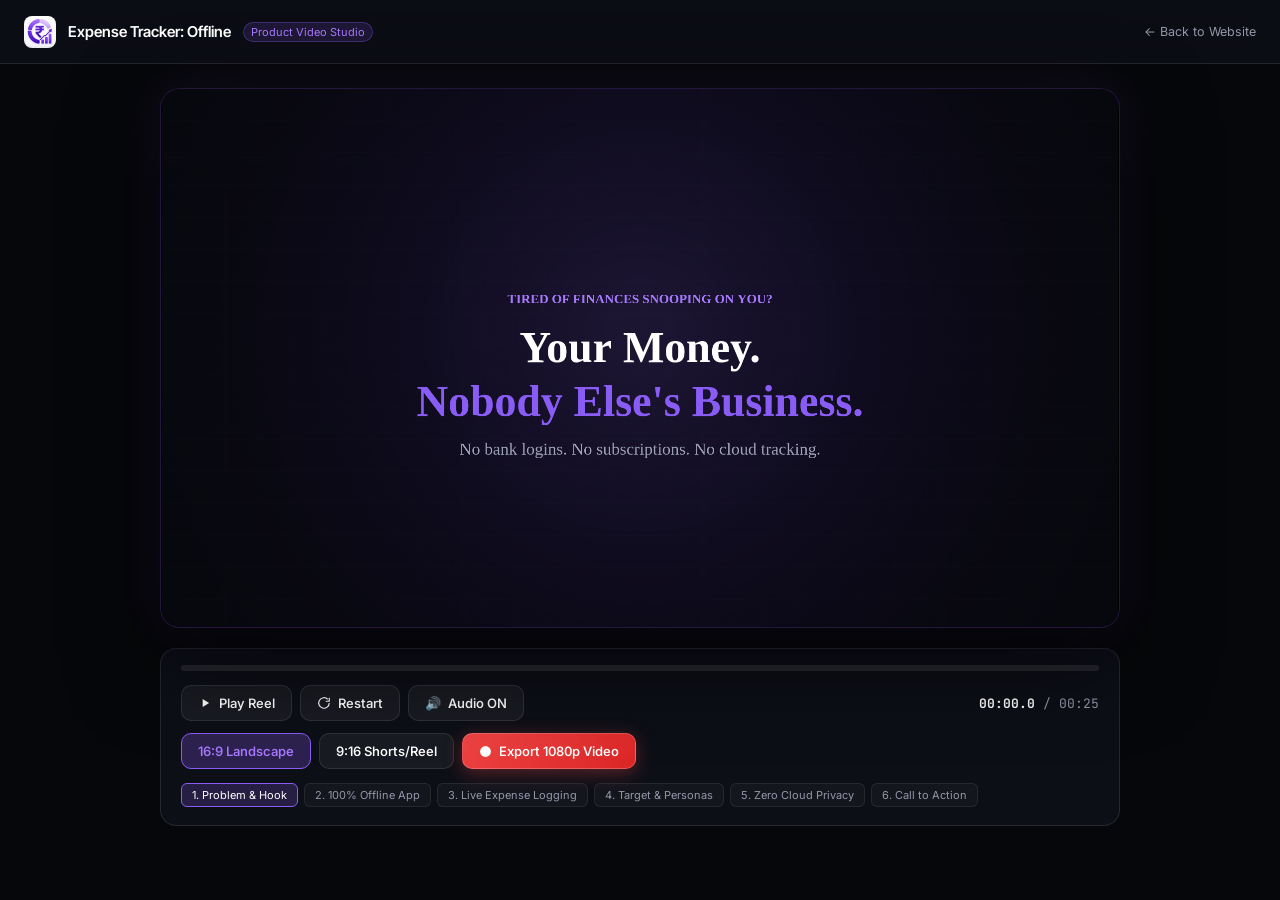
<file: video.html>
<!DOCTYPE html>
<html lang="en">
<head>
<meta charset="utf-8">
<meta name="viewport" content="width=device-width, initial-scale=1">
<title>Product Video Studio — Expense Tracker: Offline</title>
<link rel="icon" href="assets/favicon-64.png" type="image/png">
<link rel="preconnect" href="https://fonts.googleapis.com">
<link rel="preconnect" href="https://fonts.gstatic.com" crossorigin>
<link href="https://fonts.googleapis.com/css2?family=Inter+Tight:wght@500;600;700;800&family=Inter:wght@400;500;600&family=JetBrains+Mono:wght@500;700&display=swap" rel="stylesheet">
<style>
  :root {
    --bg: #06070a;
    --panel: #0d0f17;
    --line: rgba(255, 255, 255, 0.1);
    --violet: #8a5cf6;
    --violet-bright: #a879ff;
    --text: #ffffff;
    --text-muted: #9496a8;
  }
  * { box-sizing: border-box; margin: 0; padding: 0; }
  body {
    background: var(--bg);
    color: var(--text);
    font-family: 'Inter', -apple-system, sans-serif;
    min-height: 100vh;
    display: flex;
    flex-direction: column;
    overflow-x: hidden;
  }

  /* Top Bar */
  header {
    height: 64px;
    border-bottom: 1px solid var(--line);
    display: flex;
    align-items: center;
    justify-content: space-between;
    padding: 0 24px;
    background: rgba(13, 15, 23, 0.85);
    backdrop-filter: blur(16px);
  }
  .brand-group {
    display: flex;
    align-items: center;
    gap: 12px;
  }
  .brand-group img {
    width: 32px;
    height: 32px;
    border-radius: 8px;
  }
  .brand-group h1 {
    font-family: 'Inter Tight', sans-serif;
    font-size: 15px;
    font-weight: 600;
  }
  .brand-group span {
    font-size: 11px;
    color: var(--violet-bright);
    background: rgba(138, 92, 246, 0.15);
    border: 1px solid rgba(138, 92, 246, 0.3);
    padding: 2px 7px;
    border-radius: 999px;
  }

  /* Workspace Layout */
  .workspace {
    flex: 1;
    display: flex;
    flex-direction: column;
    align-items: center;
    padding: 24px;
    gap: 20px;
    max-width: 1400px;
    width: 100%;
    margin: 0 auto;
  }

  /* Video Viewport Stage */
  .viewport-wrapper {
    position: relative;
    background: #000;
    border: 1px solid rgba(138, 92, 246, 0.25);
    border-radius: 20px;
    box-shadow: 0 30px 90px rgba(0, 0, 0, 0.7), 0 0 50px rgba(138, 92, 246, 0.12);
    overflow: hidden;
    display: flex;
    align-items: center;
    justify-content: center;
    max-width: 100%;
    transition: all 0.3s ease;
  }
  .viewport-wrapper.is-16-9 {
    width: 960px;
    height: 540px;
  }
  .viewport-wrapper.is-9-16 {
    width: 360px;
    height: 640px;
  }

  canvas {
    width: 100%;
    height: 100%;
    display: block;
    object-fit: contain;
  }

  /* Control Panel */
  .control-panel {
    width: 100%;
    max-width: 960px;
    background: var(--panel);
    border: 1px solid var(--line);
    border-radius: 16px;
    padding: 16px 20px;
    display: flex;
    flex-direction: column;
    gap: 14px;
  }

  .timeline-bar {
    position: relative;
    height: 6px;
    background: rgba(255, 255, 255, 0.08);
    border-radius: 999px;
    cursor: pointer;
    overflow: hidden;
  }
  .timeline-progress {
    height: 100%;
    width: 0%;
    background: linear-gradient(90deg, #8a5cf6, #c4a0ff);
    border-radius: inherit;
    transition: width 0.08s linear;
  }

  .controls-row {
    display: flex;
    align-items: center;
    justify-content: space-between;
    flex-wrap: wrap;
    gap: 12px;
  }
  .btn-group {
    display: flex;
    align-items: center;
    gap: 8px;
  }
  button {
    font-family: inherit;
    font-size: 13px;
    font-weight: 550;
    padding: 9px 16px;
    border-radius: 10px;
    border: 1px solid var(--line);
    background: rgba(255, 255, 255, 0.05);
    color: #fff;
    cursor: pointer;
    display: inline-flex;
    align-items: center;
    gap: 7px;
    transition: all 0.2s ease;
  }
  button:hover {
    background: rgba(255, 255, 255, 0.1);
    border-color: rgba(255, 255, 255, 0.2);
  }
  button.active {
    background: rgba(138, 92, 246, 0.25);
    border-color: var(--violet);
    color: var(--violet-bright);
  }
  button.btn-record {
    background: linear-gradient(135deg, #ef4444, #dc2626);
    border-color: rgba(255, 255, 255, 0.2);
    box-shadow: 0 4px 18px rgba(239, 68, 68, 0.35);
  }
  button.btn-record:hover {
    filter: brightness(1.1);
    transform: translateY(-1px);
  }
  button.btn-record.recording {
    background: #000;
    border-color: #ef4444;
    color: #ef4444;
    animation: pulseRed 1s infinite alternate;
  }
  @keyframes pulseRed {
    from { box-shadow: 0 0 10px rgba(239, 68, 68, 0.4); }
    to { box-shadow: 0 0 25px rgba(239, 68, 68, 0.8); }
  }

  .timecode {
    font-family: 'JetBrains Mono', monospace;
    font-size: 13px;
    color: var(--text-muted);
  }
  .timecode b {
    color: #fff;
  }

  /* Scene Badges */
  .scenes-nav {
    display: flex;
    align-items: center;
    gap: 6px;
    overflow-x: auto;
    padding-bottom: 2px;
  }
  .scene-pill {
    padding: 4px 10px;
    font-size: 11px;
    border-radius: 6px;
    border: 1px solid rgba(255, 255, 255, 0.08);
    background: rgba(255, 255, 255, 0.03);
    color: var(--text-muted);
    cursor: pointer;
    white-space: nowrap;
    transition: all 0.2s;
  }
  .scene-pill.active {
    background: rgba(138, 92, 246, 0.2);
    border-color: var(--violet);
    color: #fff;
  }

  /* Recording Overlay Notification */
  .recording-banner {
    position: fixed;
    bottom: 24px;
    right: 24px;
    background: #10121a;
    border: 1px solid var(--violet);
    padding: 14px 20px;
    border-radius: 12px;
    box-shadow: 0 10px 40px rgba(0,0,0,0.7);
    display: none;
    align-items: center;
    gap: 12px;
    z-index: 100;
    font-size: 13px;
  }
  .recording-banner .record-dot {
    width: 10px;
    height: 10px;
    border-radius: 50%;
    background: #ef4444;
    animation: blink 0.8s infinite;
  }
  @keyframes blink { 50% { opacity: 0; } }

  @media (max-width: 900px) {
    .viewport-wrapper.is-16-9 {
      width: 100%;
      height: calc(100vw * 9 / 16);
    }
  }
</style>
</head>
<body>

<header>
  <div class="brand-group">
    <img src="assets/app-icon.png" alt="App Logo">
    <h1>Expense Tracker: Offline</h1>
    <span>Product Video Studio</span>
  </div>
  <a href="index.html" style="font-size: 12.5px; color: var(--text-muted); text-decoration: none;">← Back to Website</a>
</header>

<main class="workspace">
  <div id="viewportWrapper" class="viewport-wrapper is-16-9">
    <canvas id="videoCanvas" width="1920" height="1080"></canvas>
  </div>

  <div class="control-panel">
    <div class="timeline-bar" id="timelineBar">
      <div class="timeline-progress" id="timelineProgress"></div>
    </div>

    <div class="controls-row">
      <div class="btn-group">
        <button id="btnPlay">
          <svg width="14" height="14" viewBox="0 0 24 24" fill="currentColor"><path d="M8 5v14l11-7z"/></svg>
          <span id="playText">Play Reel</span>
        </button>
        <button id="btnRestart">
          <svg width="14" height="14" viewBox="0 0 24 24" fill="none" stroke="currentColor" stroke-width="2"><path d="M21 12a9 9 0 11-2.6-6.4M21 3v6h-6"/></svg>
          Restart
        </button>
        <button id="btnMute">
          <span id="muteIcon">🔊</span>
          <span id="muteText">Audio ON</span>
        </button>
      </div>

      <div class="timecode">
        <span id="currentTime">00:00</span> / <span id="totalTime">00:25</span>
      </div>

      <div class="btn-group">
        <button id="btnFormat169" class="active">16:9 Landscape</button>
        <button id="btnFormat916">9:16 Shorts/Reel</button>
        <button id="btnRecord" class="btn-record">
          <svg width="13" height="13" viewBox="0 0 24 24" fill="currentColor"><circle cx="12" cy="12" r="10"/></svg>
          <span>Export 1080p Video</span>
        </button>
      </div>
    </div>

    <div class="scenes-nav" id="scenesNav">
      <div class="scene-pill active" data-time="0">1. Problem & Hook</div>
      <div class="scene-pill" data-time="4.5">2. 100% Offline App</div>
      <div class="scene-pill" data-time="9.5">3. Live Expense Logging</div>
      <div class="scene-pill" data-time="15.0">4. Target & Personas</div>
      <div class="scene-pill" data-time="19.5">5. Zero Cloud Privacy</div>
      <div class="scene-pill" data-time="23.0">6. Call to Action</div>
    </div>
  </div>
</main>

<div class="recording-banner" id="recordingBanner">
  <div class="record-dot"></div>
  <span>Recording 60 FPS video... Download will start when the reel ends.</span>
</div>

<script>
(function() {
  "use strict";

  const canvas = document.getElementById("videoCanvas");
  const ctx = canvas.getContext("2d");
  const viewportWrapper = document.getElementById("viewportWrapper");

  const btnPlay = document.getElementById("btnPlay");
  const playText = document.getElementById("playText");
  const btnRestart = document.getElementById("btnRestart");
  const btnMute = document.getElementById("btnMute");
  const muteIcon = document.getElementById("muteIcon");
  const muteText = document.getElementById("muteText");
  const btnFormat169 = document.getElementById("btnFormat169");
  const btnFormat916 = document.getElementById("btnFormat916");
  const btnRecord = document.getElementById("btnRecord");
  const timelineBar = document.getElementById("timelineBar");
  const timelineProgress = document.getElementById("timelineProgress");
  const currentTimeEl = document.getElementById("currentTime");
  const scenePills = document.querySelectorAll(".scene-pill");
  const recordingBanner = document.getElementById("recordingBanner");

  // Load App Assets
  const appIcon = new Image();
  appIcon.src = "assets/app-icon.png";
  const playBadge = new Image();
  playBadge.src = "assets/google-play-badge.png";

  // Video State
  const TOTAL_DURATION = 26.0; // 26 seconds product reel
  let isPlaying = false;
  let currentTime = 0;
  let lastFrameTime = performance.now();
  let isVertical = false;
  let isAudioEnabled = true;

  // Recording State
  let isRecording = false;
  let mediaRecorder = null;
  let recordedChunks = [];

  // Web Audio Synth Engine
  let audioCtx = null;
  let audioDest = null;

  function initAudio() {
    if (audioCtx) return;
    const AudioContext = window.AudioContext || window.webkitAudioContext;
    audioCtx = new AudioContext();
    audioDest = audioCtx.createMediaStreamDestination();
  }

  function playSynthTone(freq, duration, type = "sine", gainVal = 0.15) {
    if (!isAudioEnabled) return;
    initAudio();
    if (audioCtx.state === "suspended") audioCtx.resume();

    const osc = audioCtx.createOscillator();
    const gain = audioCtx.createGain();

    osc.type = type;
    osc.frequency.setValueAtTime(freq, audioCtx.currentTime);

    gain.gain.setValueAtTime(gainVal, audioCtx.currentTime);
    gain.gain.exponentialRampToValueAtTime(0.0001, audioCtx.currentTime + duration);

    osc.connect(gain);
    gain.connect(audioCtx.destination);
    if (audioDest) gain.connect(audioDest);

    osc.start();
    osc.stop(audioCtx.currentTime + duration);
  }

  // Audio cues for scenes
  const audioCues = {
    0.1: () => playSynthTone(220, 1.2, "sine", 0.12),
    4.5: () => { playSynthTone(330, 0.4, "triangle", 0.15); setTimeout(() => playSynthTone(440, 0.8, "sine", 0.15), 150); },
    9.6: () => playSynthTone(587.33, 0.25, "sine", 0.2), // Log sound
    11.2: () => playSynthTone(659.25, 0.25, "sine", 0.2), // Log sound 2
    15.0: () => { playSynthTone(392, 0.3, "sine", 0.15); setTimeout(() => playSynthTone(523.25, 0.5, "triangle", 0.18), 120); },
    19.5: () => playSynthTone(293.66, 0.8, "sawtooth", 0.08), // Security chord
    23.0: () => { playSynthTone(440, 0.2, "sine", 0.15); setTimeout(() => playSynthTone(880, 0.6, "sine", 0.18), 150); }
  };
  let triggeredCues = new Set();

  function triggerAudioAt(t) {
    for (let key in audioCues) {
      const cueTime = parseFloat(key);
      if (t >= cueTime && !triggeredCues.has(cueTime)) {
        triggeredCues.add(cueTime);
        audioCues[key]();
      }
    }
  }

  // Formatting helpers
  function setAspect(vertical) {
    isVertical = vertical;
    if (isVertical) {
      canvas.width = 1080;
      canvas.height = 1920;
      viewportWrapper.className = "viewport-wrapper is-9-16";
      btnFormat916.classList.add("active");
      btnFormat169.classList.remove("active");
    } else {
      canvas.width = 1920;
      canvas.height = 1080;
      viewportWrapper.className = "viewport-wrapper is-16-9";
      btnFormat169.classList.add("active");
      btnFormat916.classList.remove("active");
    }
    renderScene(currentTime);
  }

  btnFormat169.onclick = () => setAspect(false);
  btnFormat916.onclick = () => setAspect(true);

  // Playback Controls
  function togglePlay() {
    isPlaying = !isPlaying;
    if (isPlaying) {
      if (currentTime >= TOTAL_DURATION) {
        currentTime = 0;
        triggeredCues.clear();
      }
      lastFrameTime = performance.now();
      playText.textContent = "Pause";
      initAudio();
      if (audioCtx && audioCtx.state === "suspended") audioCtx.resume();
      requestAnimationFrame(loop);
    } else {
      playText.textContent = "Play Reel";
    }
  }

  btnPlay.onclick = togglePlay;
  btnRestart.onclick = () => {
    currentTime = 0;
    triggeredCues.clear();
    renderScene(0);
  };

  btnMute.onclick = () => {
    isAudioEnabled = !isAudioEnabled;
    muteText.textContent = isAudioEnabled ? "Audio ON" : "Muted";
    muteIcon.textContent = isAudioEnabled ? "🔊" : "🔇";
  };

  scenePills.forEach(pill => {
    pill.onclick = () => {
      currentTime = parseFloat(pill.dataset.time);
      triggeredCues.clear();
      renderScene(currentTime);
    };
  });

  timelineBar.onclick = (e) => {
    const rect = timelineBar.getBoundingClientRect();
    const ratio = Math.max(0, Math.min(1, (e.clientX - rect.left) / rect.width));
    currentTime = ratio * TOTAL_DURATION;
    triggeredCues.clear();
    renderScene(currentTime);
  };

  // Main Loop
  function loop(now) {
    if (!isPlaying) return;
    const delta = (now - lastFrameTime) / 1000;
    lastFrameTime = now;

    currentTime += delta;
    triggerAudioAt(currentTime);

    if (currentTime >= TOTAL_DURATION) {
      currentTime = TOTAL_DURATION;
      renderScene(currentTime);
      isPlaying = false;
      playText.textContent = "Replay Reel";

      if (isRecording) {
        stopRecording();
      }
      return;
    }

    renderScene(currentTime);
    requestAnimationFrame(loop);
  }

  // Easings
  function easeOutCubic(x) { return 1 - Math.pow(1 - x, 3); }
  function easeInOutQuad(x) { return x < 0.5 ? 2 * x * x : 1 - Math.pow(-2 * x + 2, 2) / 2; }
  function clamp(val, min, max) { return Math.max(min, Math.min(max, val)); }

  // Scene Renderer
  function renderScene(t) {
    // Update timeline UI
    const progressPercent = (t / TOTAL_DURATION) * 100;
    timelineProgress.style.width = progressPercent + "%";
    const mins = Math.floor(t / 60);
    const secs = Math.floor(t % 60);
    const ms = Math.floor((t % 1) * 10);
    currentTimeEl.innerHTML = `<b>${String(mins).padStart(2, '0')}:${String(secs).padStart(2, '0')}.${ms}</b>`;

    // Highlight active scene pill
    scenePills.forEach(pill => {
      const pTime = parseFloat(pill.dataset.time);
      pill.classList.toggle("active", t >= pTime && t < pTime + 4.5);
    });

    const W = canvas.width;
    const H = canvas.height;

    // 1. Dark Ambient Canvas Background
    ctx.fillStyle = "#07080d";
    ctx.fillRect(0, 0, W, H);

    // Dynamic Violet Ambient Glow
    const glowGrad = ctx.createRadialGradient(W / 2, H * 0.45, 50, W / 2, H * 0.45, W * 0.65);
    glowGrad.addColorStop(0, "rgba(138, 92, 246, 0.16)");
    glowGrad.addColorStop(0.5, "rgba(99, 44, 219, 0.05)");
    glowGrad.addColorStop(1, "transparent");
    ctx.fillStyle = glowGrad;
    ctx.fillRect(0, 0, W, H);

    // Subtle Grid Lines
    ctx.strokeStyle = "rgba(255, 255, 255, 0.02)";
    ctx.lineWidth = 1;
    const gridSize = 64;
    for (let x = 0; x < W; x += gridSize) {
      ctx.beginPath(); ctx.moveTo(x, 0); ctx.lineTo(x, H); ctx.stroke();
    }
    for (let y = 0; y < H; y += gridSize) {
      ctx.beginPath(); ctx.moveTo(0, y); ctx.lineTo(W, y); ctx.stroke();
    }

    // 2. Render Sequenced Scenes
    if (t < 4.5) {
      renderScene1_Hook(t, W, H);
    } else if (t < 9.5) {
      renderScene2_Intro(t - 4.5, W, H);
    } else if (t < 15.0) {
      renderScene3_Logging(t - 9.5, W, H);
    } else if (t < 19.5) {
      renderScene4_Personas(t - 15.0, W, H);
    } else if (t < 23.0) {
      renderScene5_Privacy(t - 19.5, W, H);
    } else {
      renderScene6_CTA(t - 23.0, W, H);
    }
  }

  // --- SCENE 1: THE HOOK (0s - 4.5s) ---
  function renderScene1_Hook(t, W, H) {
    const p = easeOutCubic(clamp(t / 0.8, 0, 1));
    const fadeOut = t > 3.8 ? clamp((4.5 - t) / 0.7, 0, 1) : 1;

    ctx.save();
    ctx.globalAlpha = fadeOut;

    // Eyebrow
    ctx.font = `600 ${isVertical ? 24 : 26}px 'Inter'`;
    ctx.fillStyle = "#a879ff";
    ctx.textAlign = "center";
    ctx.fillText("TIRED OF FINANCES SNOOPING ON YOU?", W / 2, (H * 0.38) + (1 - p) * 20);

    // Headline
    ctx.font = `800 ${isVertical ? 64 : 88}px 'Inter Tight'`;
    ctx.fillStyle = "#ffffff";
    ctx.fillText("Your Money.", W / 2, (H * 0.48) + (1 - p) * 30);
    ctx.fillStyle = "#8a5cf6";
    ctx.fillText("Nobody Else's Business.", W / 2, (H * 0.58) + (1 - p) * 30);

    // Subtext
    ctx.font = `400 ${isVertical ? 28 : 34}px 'Inter'`;
    ctx.fillStyle = "#9fa3b8";
    ctx.fillText("No bank logins. No subscriptions. No cloud tracking.", W / 2, (H * 0.68));

    ctx.restore();
  }

  // --- SCENE 2: APP INTRO & PHONE FLOAT (4.5s - 9.5s) ---
  function renderScene2_Intro(t, W, H) {
    const p = easeOutCubic(clamp(t / 0.9, 0, 1));
    const fadeOut = t > 4.2 ? clamp((5.0 - t) / 0.8, 0, 1) : 1;

    ctx.save();
    ctx.globalAlpha = fadeOut;

    // Header title
    ctx.font = `800 ${isVertical ? 48 : 58}px 'Inter Tight'`;
    ctx.fillStyle = "#ffffff";
    ctx.textAlign = "center";
    ctx.fillText("Track Smarter. Spend Better.", W / 2, isVertical ? 220 : 130);

    ctx.font = `500 ${isVertical ? 24 : 28}px 'Inter'`;
    ctx.fillStyle = "#a879ff";
    ctx.fillText("100% Offline Personal Finance for Android", W / 2, isVertical ? 270 : 180);

    // Draw Floating Phone Frame
    const phoneW = isVertical ? 480 : 420;
    const phoneH = phoneW * 2.05;
    const phoneY = (isVertical ? H * 0.52 : H * 0.58) + (1 - p) * 80;

    drawPhoneMockup(W / 2, phoneY, phoneW, phoneH, {
      balance: 31179,
      month: "August 2026",
      logsCount: 1,
      target: "₹25,000",
      usedPercent: 74
    });

    ctx.restore();
  }

  // --- SCENE 3: LIVE EXPENSE LOGGING (9.5s - 15.0s) ---
  function renderScene3_Logging(t, W, H) {
    const p = easeOutCubic(clamp(t / 0.8, 0, 1));
    const fadeOut = t > 4.8 ? clamp((5.5 - t) / 0.7, 0, 1) : 1;

    ctx.save();
    ctx.globalAlpha = fadeOut;

    // Feature Badge
    ctx.font = `700 ${isVertical ? 22 : 24}px 'Inter'`;
    ctx.fillStyle = "#a879ff";
    ctx.textAlign = "center";
    ctx.fillText("INSTANT & EFFORTLESS", W / 2, isVertical ? 200 : 120);

    ctx.font = `800 ${isVertical ? 50 : 62}px 'Inter Tight'`;
    ctx.fillStyle = "#ffffff";
    ctx.fillText("One-Tap Spending Logs", W / 2, isVertical ? 260 : 180);

    // Animated dynamic balance addition
    const countUp = t > 1.2 ? clamp((t - 1.2) / 1.5, 0, 1) : 0;
    const curBalance = Math.round(31179 + countUp * 1929);

    const phoneW = isVertical ? 480 : 420;
    const phoneH = phoneW * 2.05;
    const phoneY = (isVertical ? H * 0.52 : H * 0.58);

    drawPhoneMockup(W / 2, phoneY, phoneW, phoneH, {
      balance: curBalance,
      month: "August 2026",
      logsCount: t > 1.2 ? 3 : 1,
      target: "₹35,000",
      usedPercent: Math.round(65 + countUp * 10)
    });

    // Floating callout card
    if (t > 1.5) {
      const cardAlpha = clamp((t - 1.5) / 0.5, 0, 1);
      ctx.globalAlpha = cardAlpha * fadeOut;
      drawHighlightCard(
        isVertical ? W / 2 : W * 0.78,
        isVertical ? H * 0.84 : H * 0.48,
        "+ ₹1,350 RTR Insurance (Bills)",
        "#a879ff"
      );
    }

    ctx.restore();
  }

  // --- SCENE 4: MONTHLY TARGETS & PERSONAS (15.0s - 19.5s) ---
  function renderScene4_Personas(t, W, H) {
    const fadeOut = t > 3.8 ? clamp((4.5 - t) / 0.7, 0, 1) : 1;
    ctx.save();
    ctx.globalAlpha = fadeOut;

    ctx.font = `700 ${isVertical ? 22 : 24}px 'Inter'`;
    ctx.fillStyle = "#a879ff";
    ctx.textAlign = "center";
    ctx.fillText("MULTI-PERSONA FREEDOM", W / 2, isVertical ? 200 : 120);

    ctx.font = `800 ${isVertical ? 50 : 64}px 'Inter Tight'`;
    ctx.fillStyle = "#ffffff";
    ctx.fillText("Personal · Business · Tour", W / 2, isVertical ? 260 : 180);

    const isBiz = t > 2.0;

    const phoneW = isVertical ? 480 : 420;
    const phoneH = phoneW * 2.05;
    const phoneY = (isVertical ? H * 0.52 : H * 0.58);

    drawPhoneMockup(W / 2, phoneY, phoneW, phoneH, {
      balance: isBiz ? 64250 : 18420,
      month: "November 2026",
      logsCount: 2,
      target: isBiz ? "₹90,000" : "₹25,000",
      usedPercent: 71,
      persona: isBiz ? "Business" : "Personal"
    });

    ctx.restore();
  }

  // --- SCENE 5: ZERO CLOUD PRIVACY (19.5s - 23.0s) ---
  function renderScene5_Privacy(t, W, H) {
    const p = easeOutCubic(clamp(t / 0.7, 0, 1));
    const fadeOut = t > 2.8 ? clamp((3.5 - t) / 0.7, 0, 1) : 1;

    ctx.save();
    ctx.globalAlpha = fadeOut;

    ctx.textAlign = "center";
    ctx.font = `700 ${isVertical ? 22 : 24}px 'Inter'`;
    ctx.fillStyle = "#34d399"; // Green
    ctx.fillText("🔒 ZERO TELEMETRY", W / 2, isVertical ? H * 0.32 : H * 0.32);

    ctx.font = `800 ${isVertical ? 58 : 78}px 'Inter Tight'`;
    ctx.fillStyle = "#ffffff";
    ctx.fillText("0 Bytes Sent to the Cloud.", W / 2, isVertical ? H * 0.42 : H * 0.44);

    ctx.font = `400 ${isVertical ? 26 : 32}px 'Inter'`;
    ctx.fillStyle = "#9fa3b8";
    ctx.fillText("Encrypted, offline backups on your own device.", W / 2, isVertical ? H * 0.52 : H * 0.54);

    // Privacy badges
    const badges = ["✓ No Account", "✓ No Telemetry", "✓ JSON & PDF Export"];
    badges.forEach((b, i) => {
      ctx.font = `600 24px 'Inter'`;
      ctx.fillStyle = "#a879ff";
      const xOffset = (i - 1) * (isVertical ? 0 : 340);
      const yOffset = isVertical ? (H * 0.62 + i * 50) : (H * 0.66);
      ctx.fillText(b, W / 2 + xOffset, yOffset);
    });

    ctx.restore();
  }

  // --- SCENE 6: CALL TO ACTION (23.0s - 26.0s) ---
  function renderScene6_CTA(t, W, H) {
    const p = easeOutCubic(clamp(t / 0.8, 0, 1));

    ctx.save();
    ctx.textAlign = "center";

    // App Logo with Glow
    const iconSize = isVertical ? 140 : 160;
    const iconY = (isVertical ? H * 0.28 : H * 0.25) - (1 - p) * 30;

    ctx.shadowColor = "rgba(138, 92, 246, 0.6)";
    ctx.shadowBlur = 40;
    if (appIcon.complete && appIcon.naturalWidth > 0) {
      ctx.drawImage(appIcon, W / 2 - iconSize / 2, iconY, iconSize, iconSize);
    }
    ctx.shadowBlur = 0;

    // App Title
    ctx.font = `800 ${isVertical ? 54 : 68}px 'Inter Tight'`;
    ctx.fillStyle = "#ffffff";
    ctx.fillText("Expense Tracker: Offline", W / 2, iconY + iconSize + 60);

    ctx.font = `500 ${isVertical ? 26 : 30}px 'Inter'`;
    ctx.fillStyle = "#a879ff";
    ctx.fillText("Take control of your money today.", W / 2, iconY + iconSize + 110);

    // Google Play Badge
    const badgeW = isVertical ? 320 : 360;
    const badgeH = badgeW * 0.387;
    const badgeY = iconY + iconSize + 160;
    if (playBadge.complete && playBadge.naturalWidth > 0) {
      ctx.drawImage(playBadge, W / 2 - badgeW / 2, badgeY, badgeW, badgeH);
    }

    ctx.font = `500 ${isVertical ? 20 : 22}px 'Inter'`;
    ctx.fillStyle = "rgba(255, 255, 255, 0.5)";
    ctx.fillText("Available on Google Play Store", W / 2, badgeY + badgeH + 40);

    ctx.restore();
  }

  // --- HELPER: DRAW DETAILED PHONE MOCKUP ---
  function drawPhoneMockup(cx, cy, w, h, data) {
    ctx.save();
    ctx.translate(cx, cy);

    // Device Shadow
    ctx.shadowColor = "rgba(0, 0, 0, 0.8)";
    ctx.shadowBlur = 70;
    ctx.shadowOffsetY = 30;

    // Outer Phone Body
    ctx.fillStyle = "#12141e";
    roundRect(ctx, -w / 2, -h / 2, w, h, 48, true, false);
    ctx.shadowBlur = 0;

    // Phone Edge Stroke
    ctx.strokeStyle = "rgba(168, 121, 255, 0.28)";
    ctx.lineWidth = 4;
    roundRect(ctx, -w / 2, -h / 2, w, h, 48, false, true);

    // Screen Mask & Background
    ctx.save();
    roundRect(ctx, -w / 2 + 8, -h / 2 + 8, w - 16, h - 16, 42, false, false);
    ctx.clip();
    ctx.fillStyle = "#0a0c14";
    ctx.fillRect(-w / 2, -h / 2, w, h);

    // Status bar
    ctx.fillStyle = "#ffffff";
    ctx.font = "600 15px 'Inter'";
    ctx.textAlign = "left";
    ctx.fillText("9:41", -w / 2 + 30, -h / 2 + 34);

    // Dynamic Island
    ctx.fillStyle = "#000000";
    roundRect(ctx, -45, -h / 2 + 16, 90, 24, 12, true, false);

    // App Screen Header
    ctx.font = "700 20px 'Inter Tight'";
    ctx.fillStyle = "#ffffff";
    ctx.fillText("Expense Tracker", -w / 2 + 24, -h / 2 + 76);

    if (data.persona) {
      ctx.font = "600 12px 'Inter'";
      ctx.fillStyle = "#a879ff";
      ctx.textAlign = "right";
      ctx.fillText(data.persona, w / 2 - 24, -h / 2 + 76);
      ctx.textAlign = "left";
    }

    // Month Selector Pill
    ctx.fillStyle = "rgba(255, 255, 255, 0.05)";
    ctx.strokeStyle = "rgba(255, 255, 255, 0.08)";
    ctx.lineWidth = 1;
    roundRect(ctx, -w / 2 + 24, -h / 2 + 96, w - 48, 38, 10, true, true);
    ctx.font = "500 13px 'Inter'";
    ctx.fillStyle = "#9fa3b8";
    ctx.textAlign = "center";
    ctx.fillText(`‹   ${data.month}   ›`, 0, -h / 2 + 120);

    // Total Spending Glowing Card
    const cardY = -h / 2 + 150;
    const cardH = 110;
    const cardGrad = ctx.createLinearGradient(-w / 2, cardY, w / 2, cardY + cardH);
    cardGrad.addColorStop(0, "#6839d2");
    cardGrad.addColorStop(1, "#8b5cf6");
    ctx.fillStyle = cardGrad;
    roundRect(ctx, -w / 2 + 24, cardY, w - 48, cardH, 16, true, false);

    ctx.textAlign = "left";
    ctx.font = "500 12px 'Inter'";
    ctx.fillStyle = "rgba(255, 255, 255, 0.85)";
    ctx.fillText("Total Spending This Month", -w / 2 + 40, cardY + 28);

    ctx.font = "800 32px 'JetBrains Mono'";
    ctx.fillStyle = "#ffffff";
    ctx.fillText(`₹${data.balance.toLocaleString('en-IN')}.00`, -w / 2 + 40, cardY + 68);

    ctx.font = "500 11px 'Inter'";
    ctx.fillStyle = "rgba(255, 255, 255, 0.75)";
    ctx.fillText(`Target: ${data.target} · ${data.usedPercent}% used`, -w / 2 + 40, cardY + 94);

    // Category Chips
    const chipsY = cardY + cardH + 16;
    const chips = ["All", "Bills", "Food", "Travel"];
    let cxOffset = -w / 2 + 24;
    chips.forEach((c, idx) => {
      ctx.fillStyle = idx === 0 ? "rgba(138, 92, 246, 0.25)" : "rgba(255, 255, 255, 0.05)";
      ctx.strokeStyle = idx === 0 ? "#8a5cf6" : "rgba(255, 255, 255, 0.08)";
      roundRect(ctx, cxOffset, chipsY, 56, 26, 8, true, true);
      ctx.font = "500 11px 'Inter'";
      ctx.fillStyle = idx === 0 ? "#ffffff" : "#9fa3b8";
      ctx.textAlign = "center";
      ctx.fillText(c, cxOffset + 28, chipsY + 17);
      cxOffset += 62;
    });

    // Recent Transactions
    let logY = chipsY + 44;
    ctx.textAlign = "left";
    ctx.font = "600 12px 'Inter'";
    ctx.fillStyle = "#9fa3b8";
    ctx.fillText("Recent Spending Logs", -w / 2 + 24, logY);

    logY += 14;
    const sampleLogs = [
      { title: "Perfume Shopping", cat: "Shopping", amt: "₹579.00", color: "#a879ff" },
      { title: "RTR Vehicle Insurance", cat: "Bills", amt: "₹1,350.00", color: "#60a5fa" },
      { title: "Natural Life Protein", cat: "Health", amt: "₹1,861.00", color: "#34d399" }
    ];

    sampleLogs.slice(0, data.logsCount).forEach(item => {
      ctx.fillStyle = "rgba(255, 255, 255, 0.04)";
      ctx.strokeStyle = "rgba(255, 255, 255, 0.07)";
      roundRect(ctx, -w / 2 + 24, logY, w - 48, 48, 10, true, true);

      // Category indicator dot
      ctx.fillStyle = item.color;
      ctx.beginPath();
      ctx.arc(-w / 2 + 42, logY + 24, 5, 0, Math.PI * 2);
      ctx.fill();

      // Title & Category
      ctx.font = "600 13px 'Inter'";
      ctx.fillStyle = "#ffffff";
      ctx.fillText(item.title, -w / 2 + 56, logY + 20);

      ctx.font = "500 11px 'Inter'";
      ctx.fillStyle = "#9fa3b8";
      ctx.fillText(item.cat, -w / 2 + 56, logY + 36);

      // Amount
      ctx.font = "700 13px 'JetBrains Mono'";
      ctx.fillStyle = "#ffffff";
      ctx.textAlign = "right";
      ctx.fillText(item.amt, w / 2 - 40, logY + 28);
      ctx.textAlign = "left";

      logY += 56;
    });

    // Bottom Navigation Bar
    const navY = h / 2 - 58;
    ctx.fillStyle = "#0e101a";
    ctx.fillRect(-w / 2, navY, w, 58);
    ctx.strokeStyle = "rgba(255, 255, 255, 0.08)";
    ctx.beginPath(); ctx.moveTo(-w / 2, navY); ctx.lineTo(w / 2, navY); ctx.stroke();

    ctx.font = "600 11px 'Inter'";
    ctx.fillStyle = "#a879ff";
    ctx.textAlign = "center";
    ctx.fillText("● Personal", -w / 4, navY + 34);
    ctx.fillStyle = "#64748b";
    ctx.fillText("Business", w / 4, navY + 34);

    ctx.restore();
    ctx.restore();
  }

  function drawHighlightCard(x, y, text, color) {
    ctx.save();
    ctx.font = "600 18px 'Inter'";
    const textW = ctx.measureText(text).width;
    const pad = 24;

    ctx.fillStyle = "rgba(18, 20, 32, 0.92)";
    ctx.strokeStyle = color;
    ctx.lineWidth = 1.5;
    ctx.shadowColor = "rgba(0, 0, 0, 0.5)";
    ctx.shadowBlur = 20;
    roundRect(ctx, x - textW / 2 - pad, y - 24, textW + pad * 2, 48, 14, true, true);

    ctx.fillStyle = "#ffffff";
    ctx.textAlign = "center";
    ctx.fillText(text, x, y + 6);
    ctx.restore();
  }

  function roundRect(ctx, x, y, width, height, radius, fill, stroke) {
    ctx.beginPath();
    ctx.moveTo(x + radius, y);
    ctx.lineTo(x + width - radius, y);
    ctx.quadraticCurveTo(x + width, y, x + width, y + radius);
    ctx.lineTo(x + width, y + height - radius);
    ctx.quadraticCurveTo(x + width, y + height, x + width - radius, y + height);
    ctx.lineTo(x + radius, y + height);
    ctx.quadraticCurveTo(x, y + height, x, y + height - radius);
    ctx.lineTo(x, y + radius);
    ctx.quadraticCurveTo(x, y, x + radius, y);
    ctx.closePath();
    if (fill) ctx.fill();
    if (stroke) ctx.stroke();
  }

  // --- 1080P VIDEO RECORDER ---
  btnRecord.onclick = () => {
    if (isRecording) {
      stopRecording();
      return;
    }
    startRecording();
  };

  function startRecording() {
    initAudio();
    if (audioCtx && audioCtx.state === "suspended") audioCtx.resume();

    // Reset video to start
    currentTime = 0;
    triggeredCues.clear();
    isPlaying = true;
    isRecording = true;
    recordedChunks = [];

    // Capture 60 FPS video stream from canvas
    const canvasStream = canvas.captureStream(60);

    // Combine with synthesized Web Audio destination stream
    if (audioDest && audioDest.stream) {
      audioDest.stream.getAudioTracks().forEach(track => {
        canvasStream.addTrack(track);
      });
    }

    const options = { mimeType: 'video/webm; codecs=vp9,opus' };
    try {
      mediaRecorder = new MediaRecorder(canvasStream, options);
    } catch (e) {
      mediaRecorder = new MediaRecorder(canvasStream);
    }

    mediaRecorder.ondataavailable = (event) => {
      if (event.data.size > 0) {
        recordedChunks.push(event.data);
      }
    };

    mediaRecorder.onstop = () => {
      const blob = new Blob(recordedChunks, { type: 'video/webm' });
      const url = URL.createObjectURL(blob);
      const a = document.createElement('a');
      a.style.display = 'none';
      a.href = url;
      a.download = `expense-tracker-product-video-${isVertical ? 'vertical' : 'landscape'}.webm`;
      document.body.appendChild(a);
      a.click();
      setTimeout(() => {
        document.body.removeChild(a);
        window.URL.revokeObjectURL(url);
      }, 100);

      btnRecord.classList.remove("recording");
      btnRecord.querySelector("span").textContent = "Export 1080p Video";
      recordingBanner.style.display = "none";
      isRecording = false;
    };

    mediaRecorder.start(100);
    btnRecord.classList.add("recording");
    btnRecord.querySelector("span").textContent = "Recording...";
    recordingBanner.style.display = "flex";
    lastFrameTime = performance.now();
    requestAnimationFrame(loop);
  }

  function stopRecording() {
    if (mediaRecorder && mediaRecorder.state !== "inactive") {
      mediaRecorder.stop();
    }
  }

  // Initial draw
  renderScene(0);
})();
</script>
</body>
</html>
</file>
